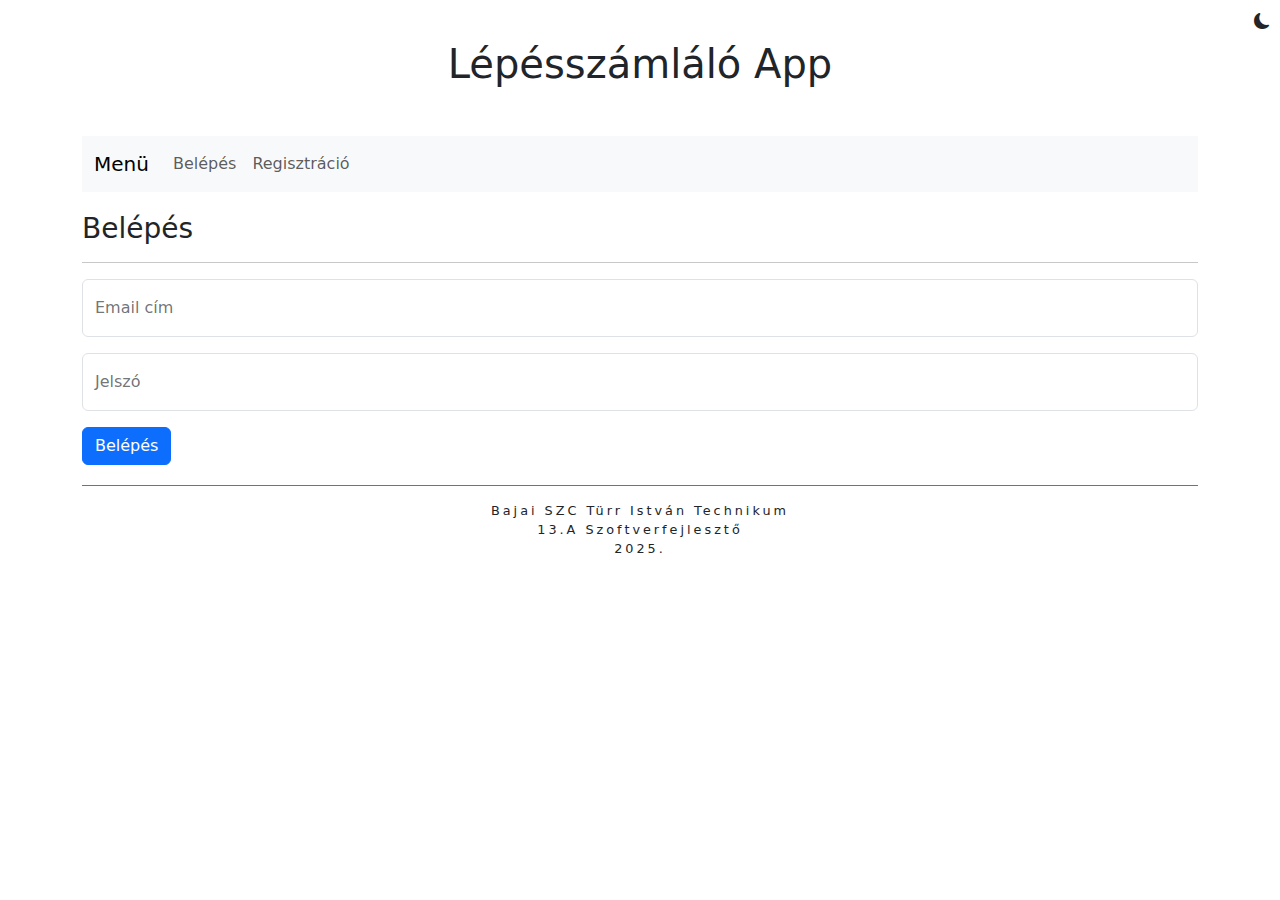
<file: index.html>
<!DOCTYPE html>
<html lang="hu" data-bs-theme="dark">
<head>
    <meta charset="UTF-8">
    <meta name="viewport" content="width=device-width, initial-scale=1.0">
    <title>Lépésszámláló App</title>

    <!--Stylesheets-->
    <link rel="stylesheet" href="assets/css/bootstrap.min.css">
    <link rel="stylesheet" href="https://cdn.jsdelivr.net/npm/bootstrap-icons@1.13.1/font/bootstrap-icons.min.css">
    <link rel="stylesheet" href="assets/css/stepcounter.css">
</head>
<body>
    <div class="container">
        <header>
            <h1 id="Title"></h1>
            <span class="themeSwitch">
                <i class="bi bi-sun-fill" id="lightmodeBtn"></i>
                <i class="bi bi-moon-fill" id="darkmodeBtn"></i>
            </span>
            
        </header>
        <nav>
            <nav class="navbar navbar-expand-lg bg-body-tertiary">
                <div class="container-fluid">
                  <a class="navbar-brand" href="#">Menü</a>
                  <button class="navbar-toggler" type="button" data-bs-toggle="collapse" data-bs-target="#navbarNav" aria-controls="navbarNav" aria-expanded="false" aria-label="Toggle navigation">
                    <span class="navbar-toggler-icon"></span>
                  </button>
                  <div class="collapse navbar-collapse" id="navbarNav">
                    <ul class="navbar-nav" id="loggedOutMenu">
                      <li class="nav-item">
                        <a class="nav-link" onclick="Render('login')" href="#">Belépés</a>
                      </li>
                      <li class="nav-item">
                        <a class="nav-link" onclick="Render('registration')" href="#">Regisztráció</a>
                      </li>

                    </ul>
                    <ul class="navbar-nav" id="loggedInMenu">
                      <li class="nav-item">
                        <a class="nav-link" onclick="Render('stepdata')" href="#">Lépésadatok kezelése</a>
                      </li>
                      <li class="nav-item">
                        <a class="nav-link" onclick="Render('statistics')" >Statisztika</a>
                      </li>
                      <li class="nav-item">
                        <a class="nav-link" onclick="Render('profile')" >Profilom</a>
                      </li>
                      <li class="nav-item">
                        <a class="nav-link" onclick="Logout()" href="#">Kilépés</a>
                      </li>
                  </div>
                </div>
              </nav>
        </nav>
        <main>
            <!--Ide jön az aktuális tartalom-->
        </main>
        <footer>
            <p id="Company"></p>
            <p id="Author"></p>
            <p>2025.</p>
        </footer>
    </div>
    
    <!--Scripts-->
    <script src="assets/js/bootstrap.min.js"></script>
    <script src="assets/js/stepcounter.js"></script>

    <!--Controllers-->
    <script src="/controllers/userControl.js"></script>
    <script src="/controllers/stepCountControl.js"></script>
</body>
</html>
</file>
<file: assets/css/stepcounter.css>
header{
    text-align: center;
    padding: 40px 0;
}

footer p {
 font-size: 80%;
 letter-spacing: 3px;
 text-align: center;
 padding: 0;
 margin: 0;
}

footer{
    padding: 15px 0;
    border-top: 1px solid var(--bs-secondary);
}
.hide{
    display: none;
}
.themeSwitch{
    position: absolute;
    top: 10px;
    right: 10px;
}
main{
    padding: 20px 0;
}
.bold{
    font-weight: bold;
}
#chart{
    width: 100%;
    height: 400px;
    
}
</file>
